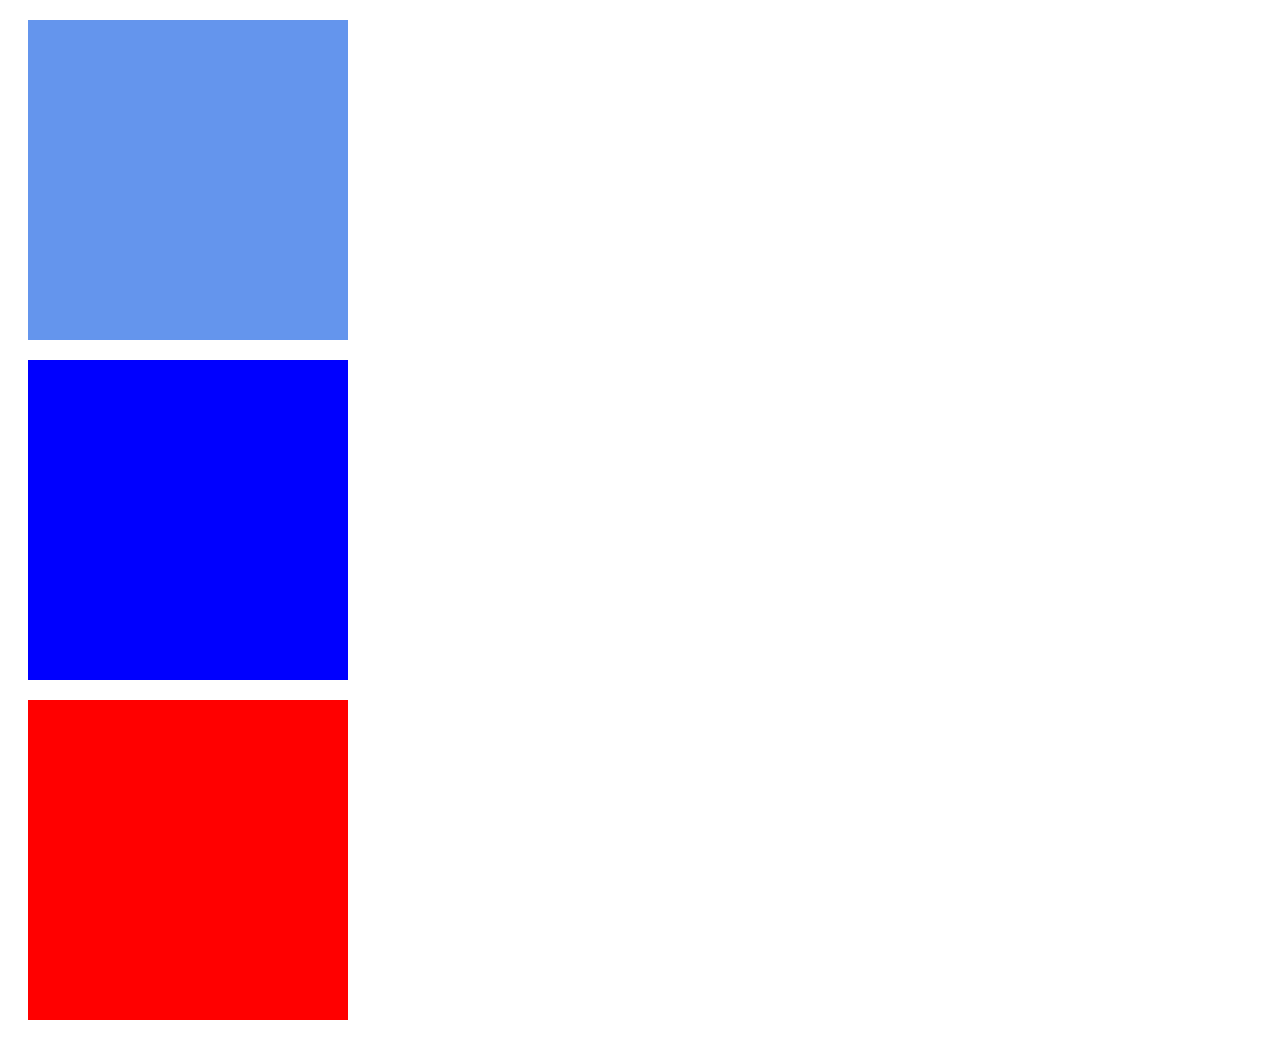
<file: index2.html>
<!DOCTYPE html>
<html lang="en">
<head>
    <meta charset="UTF-8">
    <meta http-equiv="X-UA-Compatible" content="IE=edge">
    <meta name="viewport" content="width=device-width, initial-scale=1.0">
    <title>layouting</title>
<style>
/* h1{
    display: inline-block;
    border: solid 1px red;
}
h2{
    display: block;
    border: solid 1px red;
}
h3{
    display: inline;
    border: solid 1px red;
}
.inline{
height: 10 px;
width: 10 px;
background-color: blue;
}
.inln{
    width: 500px;
    height: 500px;
    background-color: blueviolet;
}
.item1{
    width: 50px;
    height: 50px;
    background-color: rgb(41, 4, 75);
}
.item2{
    width: 500px;
    height: 500px;
    background-color: rgb(178, 124, 230);
}
.textarea{
    overflow: scroll;

}
.teks{
    

}
.teks2{
    float: left ;
    width: 80%;
    height: 80%;
}
.teks3{
    float: right;
    width: 20%;
    height: 20%;
    border:1px ;
    
} */
.kotak{
    height: 300px;
    width: 300px;
    background-color: cornflowerblue;
    margin: 20px;
    padding: 10px;
}
.kotak1{
    height: 300px;
    width: 300px;
    background-color: blue;
    margin: 20px;
    padding: 10px;
}
.kotak2{
    height: 300px;
    width: 300px;
    background-color: red;
    margin: 20px;
    padding: 10px;
}
</style>
</head>
<body>
    <!-- <h1>inline-block</h1>
    <b>Lorem ipsum dolor sit amet consectetur, adipisicing elit. In at harum laboriosam vero modi aperiam a adipisci deleniti, incidunt nobis provident itaque explicabo placeat inventore enim corporis quibusdam facilis ratione repudiandae voluptatum consectetur error. Quia animi est magni omnis iste assumenda, accusantium dignissimos perspiciatis adipisci ea sint nesciunt. Consectetur, quam!</b>
    <h2>block</h2>
    <p>Lorem ipsum dolor sit amet consectetur adipisicing elit. Facilis inventore veritatis corrupti itaque enim. Illum quae velit laudantium aperiam sint nam, dolorem beatae repellendus praesentium fugit, animi sit dolores earum aliquam quidem. Facere consectetur eaque saepe doloremque ducimus, minus provident sint totam blanditiis quisquam corporis iusto hic error. Ipsam, quidem.</p>
    <h3 class="inline">inline</h3>
    <p>Lorem ipsum dolor sit amet consectetur adipisicing elit. Quam blanditiis sapiente mollitia, soluta sint porro hic expedita sequi voluptate dolore, facere, vel ipsa sed vero. Officiis, doloribus repellendus? Quaerat ea, similique quibusdam, fugit hic, velit dolore provident ad asperiores eos error. Provident, ea ipsa repellendus voluptatum quas ullam fuga laudantium.</p>
<div class="inln">
    <div class="item1"> </div>
    <div class="item2"></div>
</div>

<textarea cols="30" rows="10">Lorem ipsum dolor sit amet consectetur adipisicing elit. Omnis voluptatem quis repudiandae at modi consectetur impedit accusamus, quos animi laboriosam eum odit dolore voluptas corporis illo veritatis! Amet sapiente accusantium ratione quaerat corrupti excepturi minima similique dolore recusandae quae! Veniam aut error nostrum sunt, fuga repudiandae non esse, officia consectetur fugiat aliquam? Quod debitis architecto atque placeat quam veniam, enim voluptate voluptates pariatur adipisci accusantium rem aut provident ut numquam, eius tempore aperiam delectus facere tempora. Eum nemo sunt eaque, minima sint inventore? Exercitationem voluptas sequi eveniet a blanditiis consectetur, illo pariatur. Eaque tenetur ullam quis rem, harum natus quisquam!</textarea>

<h1>foat</h1>
<div class="teks1"><p>Lorem, ipsum dolor sit amet consectetur adipisicing elit. Facilis magni maxime adipisci maiores ab reprehenderit sint, odio quis, id similique unde vel eos recusandae fugit autem dignissimos esse ad alias excepturi blanditiis. Ipsum aliquid illum explicabo sapiente laudantium! Totam deserunt ut ea aliquid doloremque quasi, accusamus ducimus iusto optio eaque.</p></div>
    
        <div class="teks2"><p>Lorem ipsum, dolor sit amet consectetur adipisicing elit. Enim quae sequi neque atque ipsam deserunt eaque laboriosam eveniet nulla distinctio veniam ratione, qui possimus fugit similique excepturi quo. Totam qui sed fugiat distinctio iste? Quae quos amet minus voluptas nihil nostrum incidunt odio accusantium, facilis sit molestias delectus nesciunt dolorem?</p></div>

            <div class="teks3">Lorem ipsum dolor sit amet consectetur adipisicing elit. Tempore id quae natus, aut fugiat a ut dolores, earum voluptatem quisquam saepe. Maiores aspernatur explicabo repudiandae totam consequuntur eum rem! At cum recusandae, reprehenderit necessitatibus velit ad doloribus maiores placeat, eum fugit tenetur vero et pariatur doloremque ipsum nobis quas excepturi?</div> -->
            <div class="kotak"></div>
            <div class="kotak1"></div>
            <div class="kotak2"></div>  
    


</body>
</html>
</file>
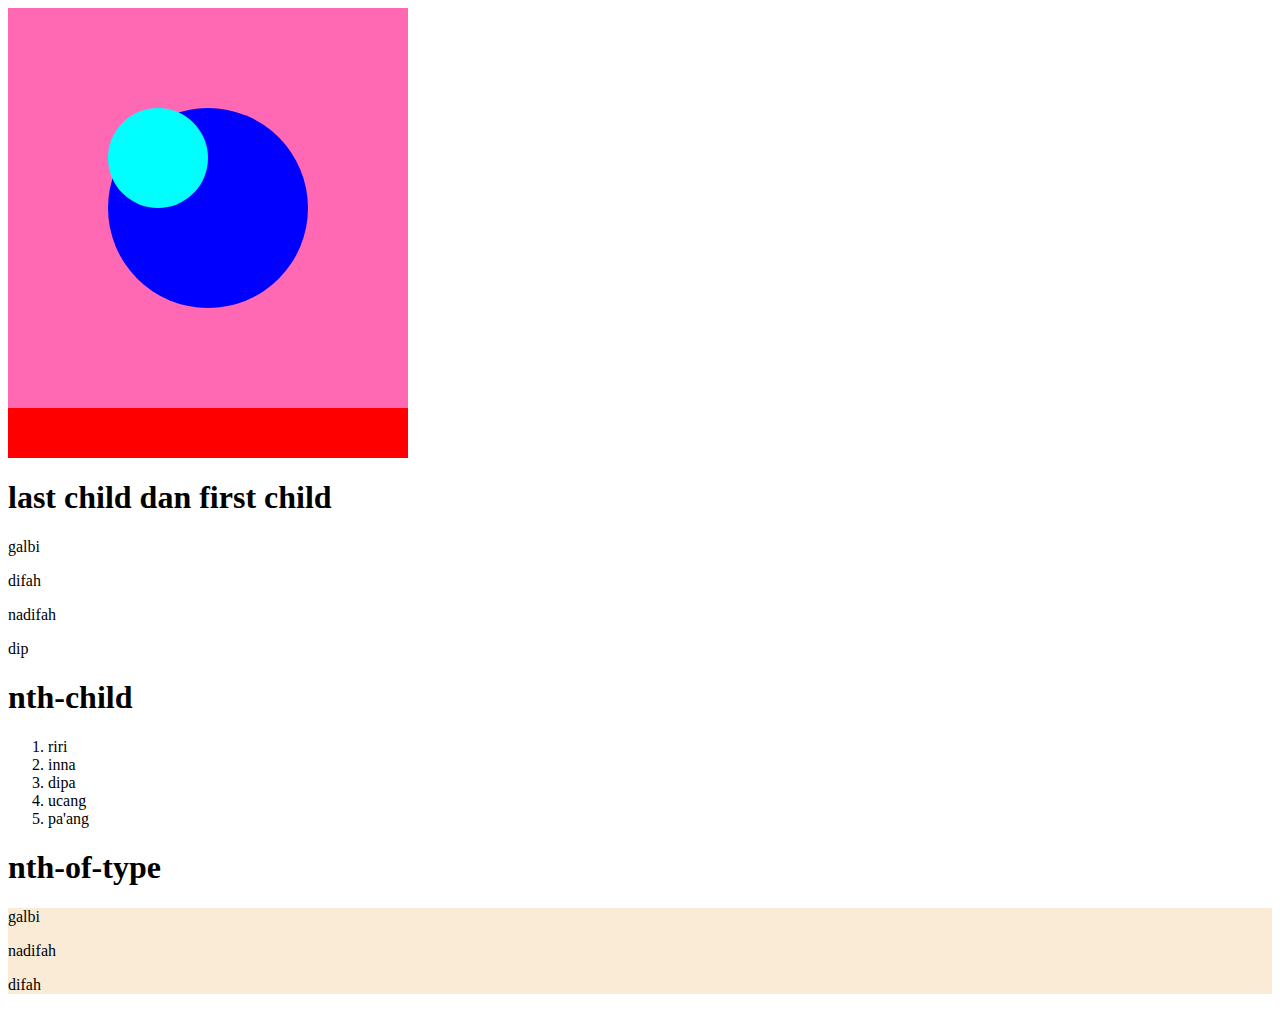
<file: kotak.html>
<!DOCTYPE html>
<html lang="en">
<head>
    <meta charset="UTF-8">
    <meta http-equiv="X-UA-Compatible" content="IE=edge">
    <meta name="viewport" content="width=device-width, initial-scale=1.0">
    <title>Document</title>
    <style>
.kotak1{
height: 200px;
width: 200px;
background-color: hotpink;
padding: 100px;
z-index: 1;
/* top, right, bottom, left */
}
.kotak2{
height: 50px;
width: 400px;
background-color: red;
z-index: 2;

}
.test{
    height: 200px;
    width: 200px;
    background-color: blue;
    border-radius: 70%;
}
.test1{
    height: 100px;
    width: 100px;
    background-color: aqua;
    border-radius: 70%; 
    
}

.test1:hover{
background-color: yellow;
transform: scale(1.2);
transform: scaleX(1.2);
transform: rotate(60 deg)
}
/* p:first-child{
    background-color: chartreuse;
}
p:last-child{
    background-color: indigo;
}
li:nth-child(4){
    background-color: brown;
} */
div:nth-of-type(4){
    background-color: antiquewhite;
}
    </style>
</head>
<body>
    <div class="kotak1">
        <div class="test">
            <div class="test1">
            </div>
        </div>
    </div>
    <div class="kotak2"></div>

        <h1>last child dan first child</h1>
    <div>
        <p>galbi</p>
        <p>difah</p>
        <p>nadifah</p>
        <p>dip</p>
    </div>
        <h1>nth-child</h1>
        <ol>
            <li>riri</li>
            <li>inna</li>
            <li>dipa</li>
            <li>ucang</li>
            <li>pa'ang</li>
        </ol>
        <h1>nth-of-type</h1>
        <div>
            <p>galbi</p>
            <p>nadifah</p>
            <p>difah</p>
        </div>

</body>
</html>
</file>
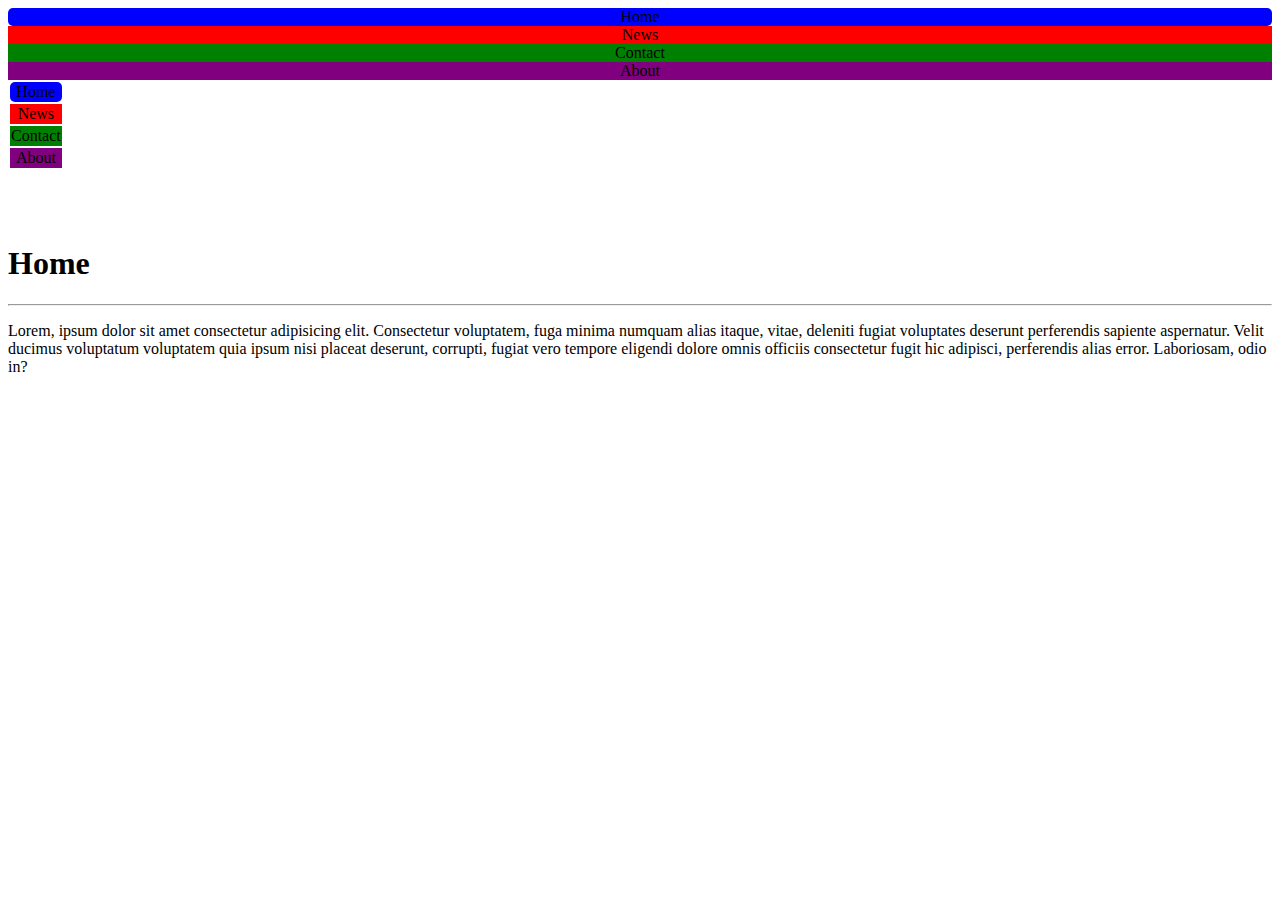
<file: navbar1.html>
<!DOCTYPE html>
<html lang="en">
<head>
    <meta charset="UTF-8">
    <meta http-equiv="X-UA-Compatible" content="IE=edge">
    <meta name="viewport" content="width=device-width, initial-scale=1.0">
    <title>Navbar1</title>
    <link rel="stylesheet" href="navbar1.css">
</head>
<body>
    <nav class="container">
        <div class="home">Home</div>
        <div class="news">News</div>
        <div class="contact">Contact</div>
        <div class="about">About</div>
    </nav>

    <table class="navbar1">
        <tr>
            <td class="home"><a href=".Home"></a> Home</td>
        </tr>
        <tr>
            <td class="news">News</td>
        </tr>
        <tr>
            <td class="contact">Contact</td>
        </tr>
        <tr>
            <td class="about">About</td>
        </tr>
    </table>
    <br><br><br>
    <h1 class="Home">Home</h1>
    <hr>
    <p>
        Lorem, ipsum dolor sit amet consectetur adipisicing elit. Consectetur voluptatem, fuga minima numquam alias itaque, vitae, deleniti fugiat voluptates deserunt perferendis sapiente aspernatur. Velit ducimus voluptatum voluptatem quia ipsum nisi placeat deserunt, corrupti, fugiat vero tempore eligendi dolore omnis officiis consectetur fugit hic adipisci, perferendis alias error. Laboriosam, odio in?
    </p>

</body>
</html>
</file>
<file: navbar1.css>
.container{
    /* display: flex; */
    text-align: center;
}
.navbar1{
    text-align: center;
}
.home{
    background-color: blue;
    /* padding:10%;s */
    border-radius: 5px;
}
.news{
    background-color: red;
}
.contact{
    background-color: green;
}
.about{
    background-color: purple;
}
</file>
